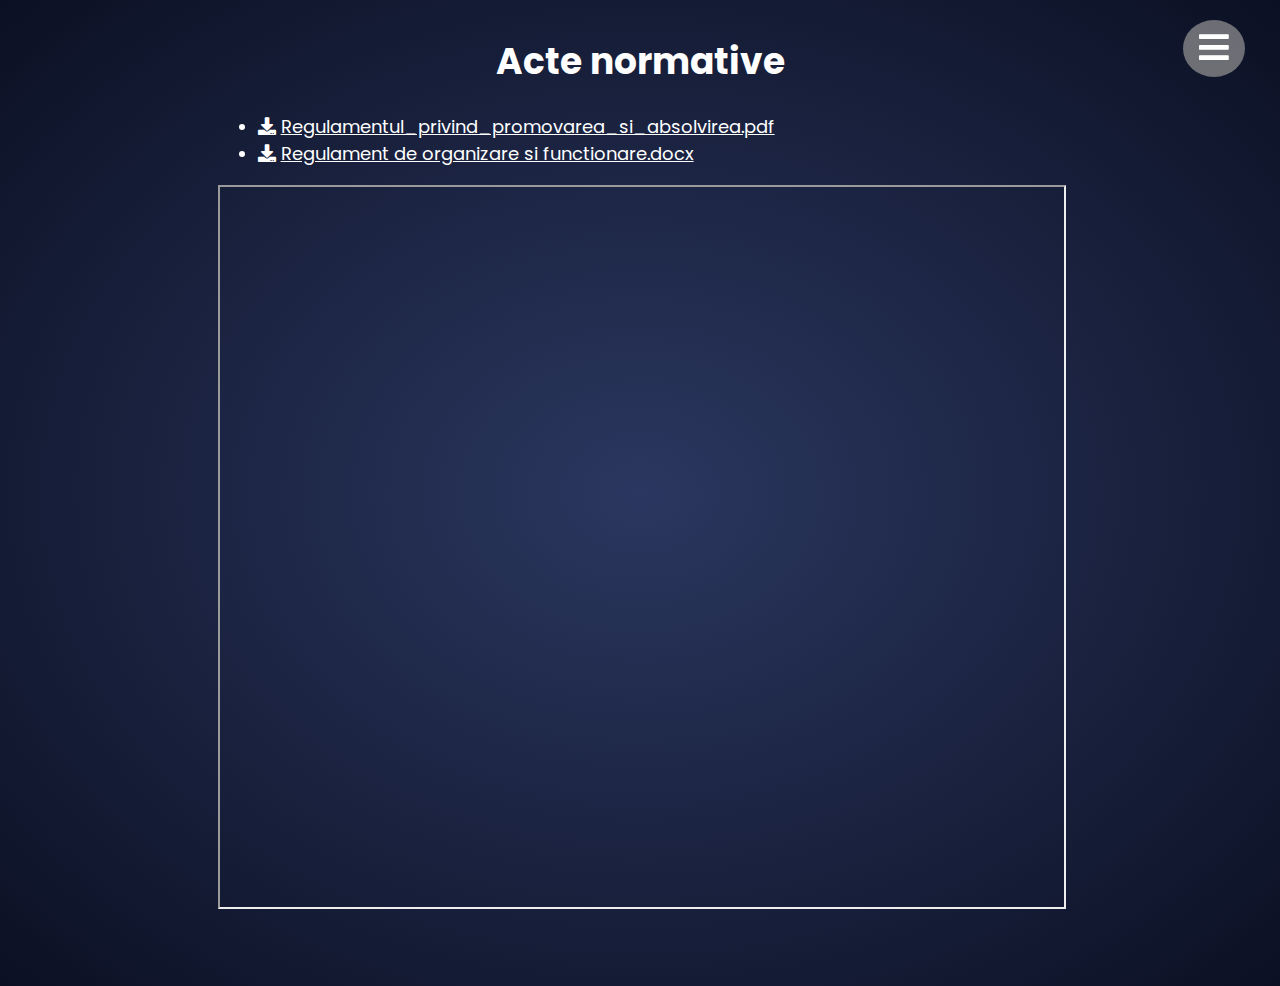
<file: pages/acte.html>
<!DOCTYPE html>
<html>

<head>
    <meta charset="UTF-8">
    <link rel="stylesheet" href="../css/style.css" />
    <link rel="icon" href="images/icon.png" />
    <meta name="viewport" content="width=device-width, initial-scale=1.0">
    <link rel="stylesheet" href="https://cdnjs.cloudflare.com/ajax/libs/font-awesome/5.15.2/css/all.min.css" />
    <link rel="preconnect" href="https://fonts.gstatic.com">
    <link href="https://fonts.googleapis.com/css2?family=Poppins&display=swap" rel="stylesheet">
    <link href="https://unpkg.com/aos@2.3.1/dist/aos.css" rel="stylesheet">
    <script src="https://unpkg.com/aos@2.3.1/dist/aos.js"></script>
    <script src="../js/lightbox.js"></script>
</head>

<body>
    <div id="menu-btn" onclick="menu()">
        <i id="hamburger" class="fas fa-bars"></i>
        <i id="close" class="fas fa-times hidden"></i>
    </div>

    <navbar id="side-menu">
        <div id="menu-logo">
            <i class="fas fa-graduation-cap"></i>
        </div>
        <a href="../index.html#despre" onclick="menu()">Despre noi</a>
        <a href="../index.html#merite" onclick="menu()">Merite</a>
        <a href="../index.html#galerie" onclick="menu()">Galerie</a>
        <a href="../index.html#orar" onclick="menu()">Orar</a>
        <a href="../index.html#contacte" onclick="menu()">Contacte</a>
        <a href="acte.html" onclick="menu()">Acte normative</a>
        <a href="noutati.html" onclick="menu()">Noutăți</a>
    </navbar>

    <main id="main">
        <section id="acte">
            <h1 class="centered">Acte normative</h1>
            <ul class="documente">
                <li>
                    <i class="fas fa-download"></i>
                    <a download href="../resources/regulamentul_privind_evaluarea_si_notarea_rezultatelor_invatarii_promovarea_si_absolvirea_in_invatamantul_primar_si_secundar.pdf">Regulamentul_privind_promovarea_si_absolvirea.pdf</a>
                </li>
                <li>
                    <i class="fas fa-download"></i>
                    <a download href="../resources/Regulament de organizare și funcționare a gimnaziului.docx">Regulament de organizare si functionare.docx</a>
                </li>
                
            </ul>
            <iframe id="minister" src="https://ance.gov.md/content/regulamente-%C5%9Fi-metodologii#main-content"></iframe>
        </section>
    </main>
    
    <script src="../js/script.js"></script>
</body>

</html>
</file>
<file: css/style.css>
* {
    -webkit-tap-highlight-color: transparent;
}

body {
    font-family: Poppins, sans-serif;
    font-size: 18px;
    margin: 0;
    color: white;
}

main {
    transition: all 0.3s;
}

main.inactive {
    filter: grayscale(100%);
}

footer {
    min-height: 120px;
    width: 100%;
    background-color: rgb(32, 45, 86);
    border-top: 4px solid rgb(43, 34, 117);
    padding-bottom: 10px;
}

navbar > a {
    color: white;
    display: block;
    text-decoration: none;
    font-size: 22px;
    margin-bottom: 15px;
}

navbar > a:hover {
    color: rgb(151, 167, 231);
    font-weight: bold;
}

section {
    min-height: 100vh;
    padding: 10px 17% 70px 17%;
}

.row {
    overflow: auto;
}

[class^="col-"] {
    float: left;
    box-sizing: border-box;
}

.col-50 { width: 50%; }

#intro {
    background-image: url("../images/scoala\ 11.jpg");
    background-size: cover;
    background-position: 35% 30%;
    display: flex;
    padding: 0px;
}

#intro-content {
    width: 100%;
    display: flex;
    flex-direction: column;
    justify-content: center;
    align-items: center;
    background-color: rgba(82, 82, 82, 0.25);
    padding: 20px;
}

#intro-content > h1 {
    font-size: 40px;
    background-color: rgba(43, 55, 96, 0.75);
    padding: 15px 25px;
    border-radius: 5px;
    backdrop-filter: blur(5px);
    border: 2px solid rgb(11, 11, 59);
    text-align: center;
    min-width: 30%;
}

#intro-content > a {
    font-size: 26px;
    color: white !important;
    background-color: rgba(42, 160, 42, 0.75);
    padding: 15px;
    text-decoration: none;
    border-radius: 5px;
    border: 2px solid green;
    backdrop-filter: blur(5px);
}

#intro-content > a:hover {
    filter: contrast(170%);
}

#menu-btn {
    font-size: 34px;
    color: white;
    position: fixed;
    right: 35px;
    top: 20px;
    cursor: pointer;
    background-color: rgba(150, 150, 150, 0.7);
    padding: 3px 16px;
    border-radius: 50%;
    z-index: 2;
    transition: all 0.3s;
}

#menu-btn.nav {
    right: 235px;
}

#menu-btn:hover {
    opacity: 0.75;
}

.hidden {
    display: none !important;
}

#side-menu {
    position: fixed;
    height: 100vh;
    width: 200px;
    background-color: rgba(11, 16, 35, 0.95);
    z-index: 2;
    right: -200px;
    padding: 25px 20px;
    box-sizing: border-box;
    transition: all 0.3s;
}

#side-menu.nav {
    right: 0px;
}

#menu-logo {
    font-size: 28px;
    text-align: center;
    border-bottom: 2px solid white;
    padding-bottom: 10px;
    margin-bottom: 25px;
}

#despre, #galerie,#contacte, #acte, #noutati {
    background: radial-gradient( rgb(43, 55, 96), rgb(11, 16, 35)  );
}

#contacte {
    min-height: 60vh;
}

.centered {
    text-align: center;
}

q {
    font-size: 24px;
    font-style: italic;
    font-weight: bold;
}

.cards {
    margin-top: 30px;
    display: flex;
    padding: 10px;
    justify-content: space-around;
    flex-wrap: wrap;
}

.card {
    width: 200px;
    height: 180px;
    background: linear-gradient(to right bottom, rgba(255, 255, 255, 0.5), rgba(255, 255, 255, 0.2));
    border: 2px solid white;
    border-radius: 10px;
    padding-top: 20px;
    box-sizing: border-box;
    margin-right: 10px;
    margin-bottom: 20px;
}

.card > i {
    color: rgb(54, 229, 54);
    font-size: 80px;
}

#merite, #orar {
    color: rgb(44, 44, 44);
}

#orar {
    min-height: 60vh;
}

#trofeu {
    font-size: 80px;
    color: gold;
    margin-top: -10px;
    margin-bottom: 15px;
}

.merit {
    font-weight: bold;
    margin-bottom: 20px;
}

#merite  p {
    margin-bottom: 30px;
}

.medalie {
    color: gold;
    font-size: 28px;
    animation: rotire 2s infinite;
}

.slideshow {
    margin-top: 30px;
    height: 55vh;
    border: 3px solid gray;
    background-color: gray;
    width: 70%;
    margin-left: auto;
    margin-right: auto;
}

.slide {
    height: inherit;
    display: none;
    position: relative;
}

.nr-slide {
    position: absolute;
    color: white;
    background-color: rgba(50, 50, 50, 0.5);
    left: 10px;
    top: 10px;
    padding: 5px;
    border-radius: 5px;
}

img {
    max-width: 100%;
}

.slide img {
    width: 100%;
    height: inherit;
    object-fit: cover;
}

.container-galerie {
    display: flex;
    justify-content: center;
    flex-wrap: wrap;
}

.container-galerie img {
    width: 200px;
    height: 200px;
    margin: 15px;
    border: 3px solid rgb(200, 200, 200);
    object-fit: cover;
}

.container-galerie img:hover {
    border: 3px solid rgba(42, 160, 42, 0.7);
    transform: scale(1.05);
    filter: drop-shadow(0 0 14px rgba(42, 160, 42, 0.7));
}

.video {
    padding: 10px 15px;
}

.acordeon input {
    display: none;
}

.acordeon label {
    display: block;
    padding: 10px 15px;
    background-color: rgb(240, 240, 240);
    cursor: pointer;
    border: 2px solid rgb(220, 220, 220);
}

.acordeon label:hover {
    font-weight: bold;
    background-color: rgb(235, 235, 235);
}

.content {
    display:none;
    background-color: rgb(250, 250, 250);
    padding: 5px 30px 25px 0px;
    border: 2px solid rgb(220, 220, 220);
    border-top: 0px;
    border-bottom-left-radius: 7px;
    border-bottom-right-radius: 7px;
}

.acordeon input:checked ~ .content {
    display: flex;
    flex-wrap: wrap;
    justify-content: center;
}

.content a {
    display: block;
    width: 230px;
    height: 180px;
    margin-left: 30px;
    margin-top: 20px;

}

.content img {
    width: inherit;
    height: inherit;
    object-fit: cover;
}

.clasa {
    position: absolute;
    display: flex;
    justify-content: center;
    align-items: center;
    height: inherit;
    width: inherit;
    color: white !important;
    font-size: 34px;
    font-weight: bold;
    background-color: rgba(0, 0, 0, 0.55);
    text-align: center;
}

.clasa:hover {
    background-color: rgba(0, 0, 0, 0.3);
}

.documente a {
    color: white !important;
}

#minister {
    width: 100%;
    height: 80vh;
    margin:auto;
}

.formular-container {
    background-color: rgba(255, 255, 255, 0.25);
    margin-right: 30px;
    margin-top: 15px;
    text-align: center;
    padding-bottom: 25px;
    border-radius: 10px;
    overflow: auto;
}



.formular-container input, .formular-container textarea {
    font-family: inherit;
    font-size: 18px;
    color: white;
    width: 80%;
    margin-bottom: 10px;
    resize: none;
    border-radius: 5px;
    outline: none;
    padding: 5px;
    border: 1px solid gray;
    background-color: rgba(180, 220, 240, 0.25);
}

.formular-container input:focus, .formular-container textarea:focus {
    border: 1px solid white;
}

.formular-container ::placeholder {
    color: rgb(215, 215, 215);
}

#transmite {
    cursor: pointer;
    background-color: rgb(70, 90, 160);
    float: right;
    width: 130px;
    margin-right: 9%;
}

.titlu-footer {
    text-align: center;
    margin: 20px 0px;
    font-size: 20px;
    font-weight: bold;
}

footer img {
    width: 40px;
}


.link-home {
    color: white !important;
    text-decoration: none;
}

.noutate {
    position: relative;
    padding: 30px 15px 20px 15px;
    border: 2px solid lightgray;
    border-radius: 10px;
    margin-bottom: 25px;
    background-color: rgba(0, 0, 0, 0.2);
    overflow: auto;
}
 
.noutate-data {
    position: absolute;
    top: 3px;
    right: 10px;
    font-size: 14px;
}

.noutate img {
    max-width: 33%;
    float: left;
    margin-right: 15px;
    max-height: 300px;
}

.noutate h3 {
    margin-top: 0px;
    margin-bottom: 0px;
}

.noutate p {
    margin-top: 10px;
    font-size: 0.9em;
}


@keyframes rotire {
    0% { transform: rotateY(0deg); }
    50% { transform: rotateY(180deg); }
    100% { transform: rotateY(360deg); }
}

@media (max-width: 1260px) {
    section {
        padding-left: 12%;
        padding-right: 12%;
    }

    .container-galerie img {
        width: 160px;
        height: 160px;
    }

    .content a {
        width: 210px;
        height:  150px;
    }
}

@media (max-width: 768px) {

    body {
        font-size: 16px;
    }

    section {
        padding: 10px 15px 50px 15px;
    }

    [class^="col-"] {
        width: 100%;
    }

    #menu-btn {
        right: 15px;
        top: 15px;
    }

    #menu-btn.nav {
        right: 225px;
    }

    #intro-content > h1 {
        font-size: 26px;
    }

    #intro-content > a {
        font-size: 22px;
    }

    .card {
        margin-right: 7px;
        width: 150px;
        height: 160px;
        padding-top: 15px;
    }

    .card > h3 {
        font-size: 18px;
    }

    .slideshow {
        width: 95%;
        height: 40vh;
    }
    
    .container-galerie {
        padding-left: 7px;
    }

    .container-galerie img {
        width: 145px;
        height: 145px;
        margin: 0px;
        margin-right: 7px;
        margin-bottom: 10px;
    }

    #galerie iframe {
        height: 200px;
    }

    .content a {
        width: 120px;
        height: 110px;
    }
    
    .clasa {
        font-size: 22px;
    }

    .formular-container {
    margin-right: 0px;
}

    .noutate img {
        max-width: 100%;
        margin-right: auto;
        margin-left: auto;
        display: block;
        margin-bottom: 15px;
        float: none;

    }
}
</file>
